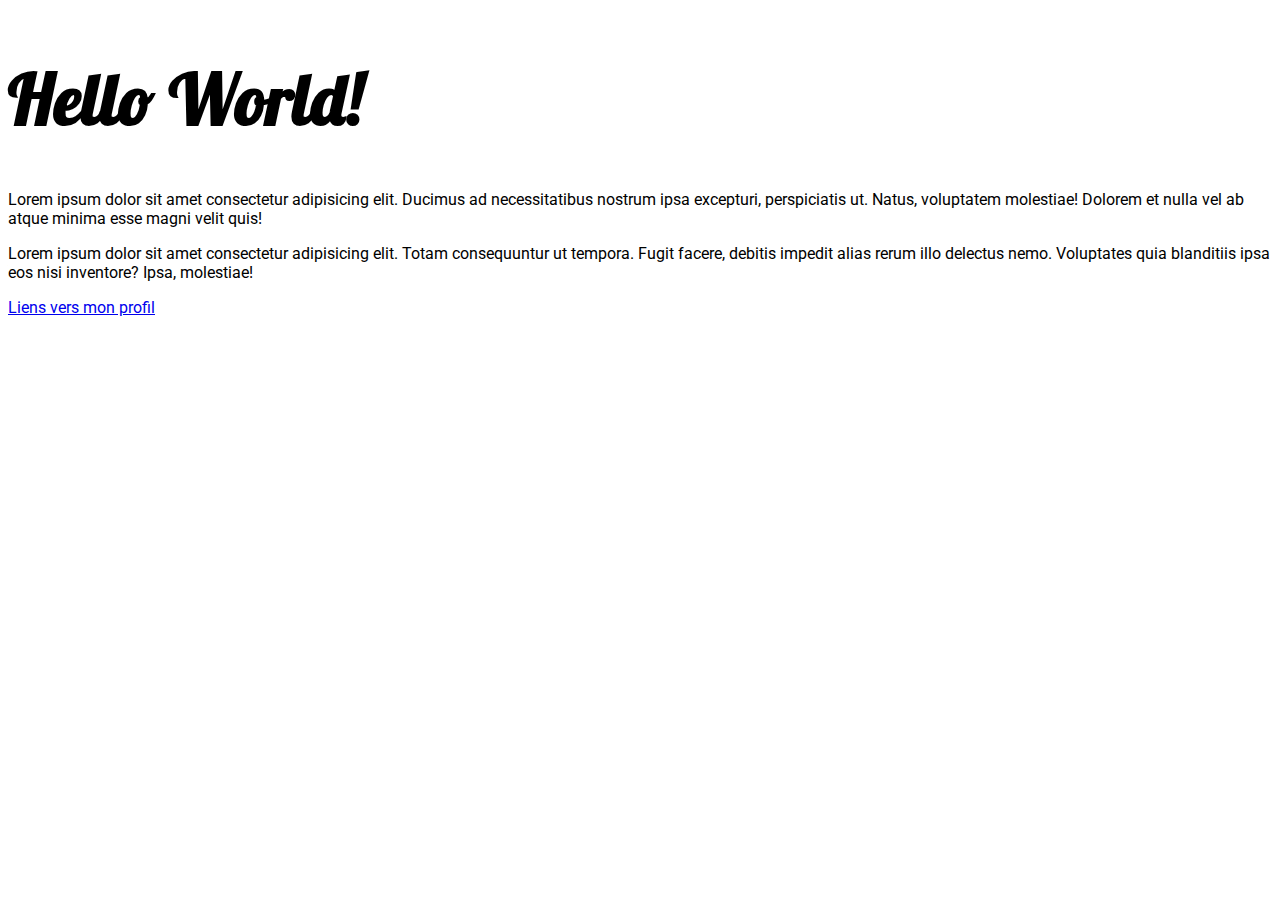
<file: index.html>
<!DOCTYPE html>
<html lang="en">
<head>
    <meta charset="UTF-8">
    <meta http-equiv="X-UA-Compatible" content="IE=edge">
    <meta name="viewport" content="width=device-width, initial-scale=1.0">
    <title>Accueil</title>
    <link rel="stylesheet" href="style.css">
    <link rel="preconnect" href="https://fonts.googleapis.com">
    <link rel="preconnect" href="https://fonts.gstatic.com" crossorigin>
    <link href="https://fonts.googleapis.com/css2?family=Lobster&family=Roboto:wght@300&display=swap" rel="stylesheet">
</head>
<body class="center">
    <div>
        <h1 id="TitreAccueil">Hello World!</h1>
        <p>Lorem ipsum dolor sit amet consectetur adipisicing elit. Ducimus ad necessitatibus nostrum ipsa excepturi, perspiciatis ut. Natus, voluptatem molestiae! Dolorem et nulla vel ab atque minima esse magni velit quis!</p>
        <p>Lorem ipsum dolor sit amet consectetur adipisicing elit. Totam consequuntur ut tempora. Fugit facere, debitis impedit alias rerum illo delectus nemo. Voluptates quia blanditiis ipsa eos nisi inventore? Ipsa, molestiae!</p>
       

        <a href="profil.html">Liens vers mon profil</a>
    </div>
</body>
</html>
</file>
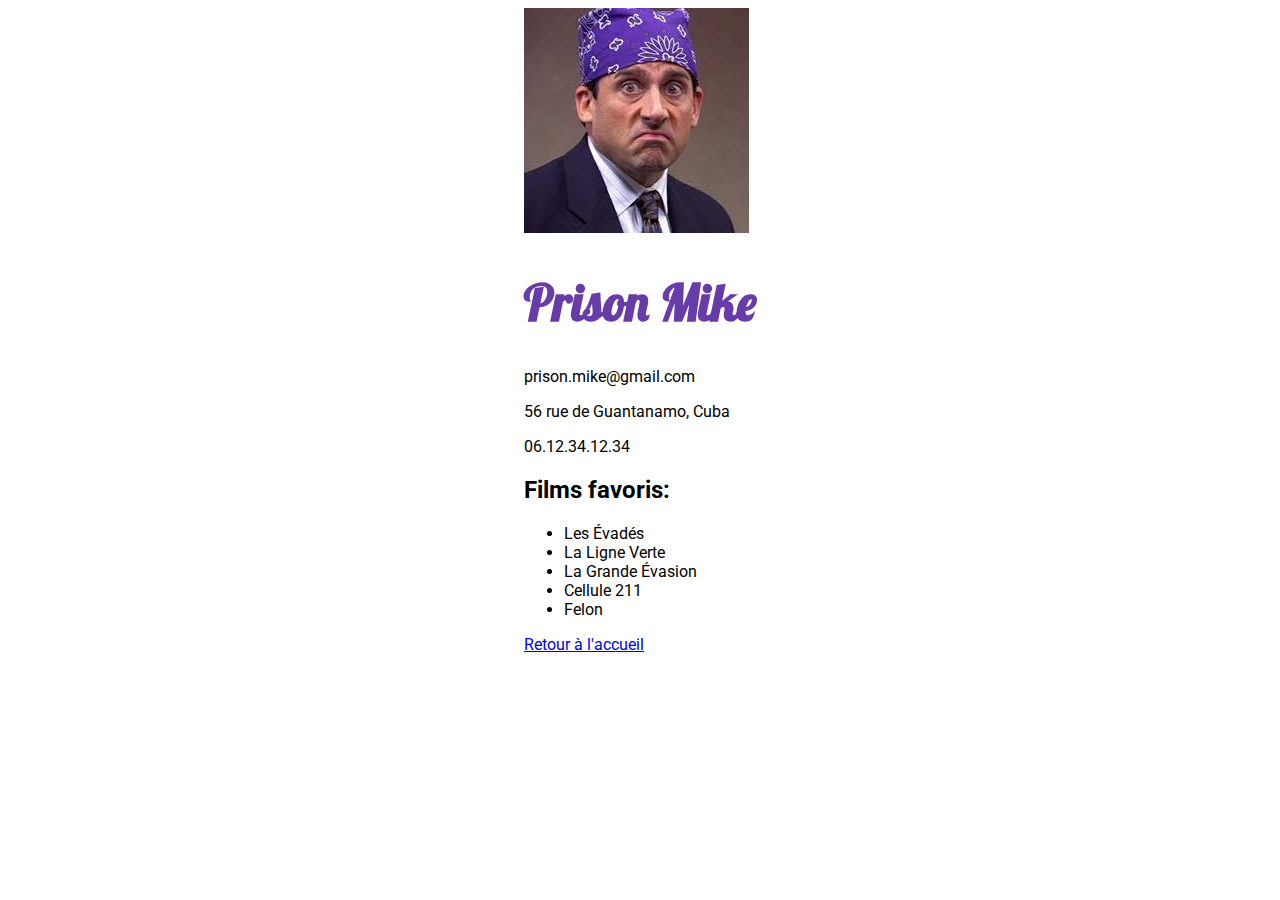
<file: profil.html>
<!DOCTYPE html>
<html lang="en">
<head>
    <meta charset="UTF-8">
    <meta http-equiv="X-UA-Compatible" content="IE=edge">
    <meta name="viewport" content="width=device-width, initial-scale=1.0">
    <title>Profil</title>
    <link rel="stylesheet" href="style.css">
    <link rel="preconnect" href="https://fonts.googleapis.com">
    <link rel="preconnect" href="https://fonts.gstatic.com" crossorigin>
    <link href="https://fonts.googleapis.com/css2?family=Lobster&family=Roboto:wght@300&display=swap" rel="stylesheet">
</head>
<body class="center">
    <div>
        <img src="img/prisonmike.jpg" alt="prisonmike">
        <h1 id="pseudo">Prison Mike</h1>
        <p>prison.mike@gmail.com</p>
        <p>56 rue de Guantanamo, Cuba</p>
        <p>06.12.34.12.34</p>    
        <h2>Films favoris:</h2>
        <ul>
            <li>Les Évadés</li>
            <li>La Ligne Verte</li>
            <li>La Grande Évasion</li>
            <li>Cellule 211</li>
            <li>Felon</li>
        </ul>

        <a href="index.html">Retour à l'accueil</a>
    </div>
</body>
</html>
</file>
<file: style.css>
.center {
display: flex;
justify-content: center;


}

#pseudo{
color:#673ca8;
font-family: Lobster;
font-size: 50px;
}

div{
    font-family: Roboto;
}

#TitreAccueil{
    font-family: Lobster;
    font-size: 70px;

}
</file>
